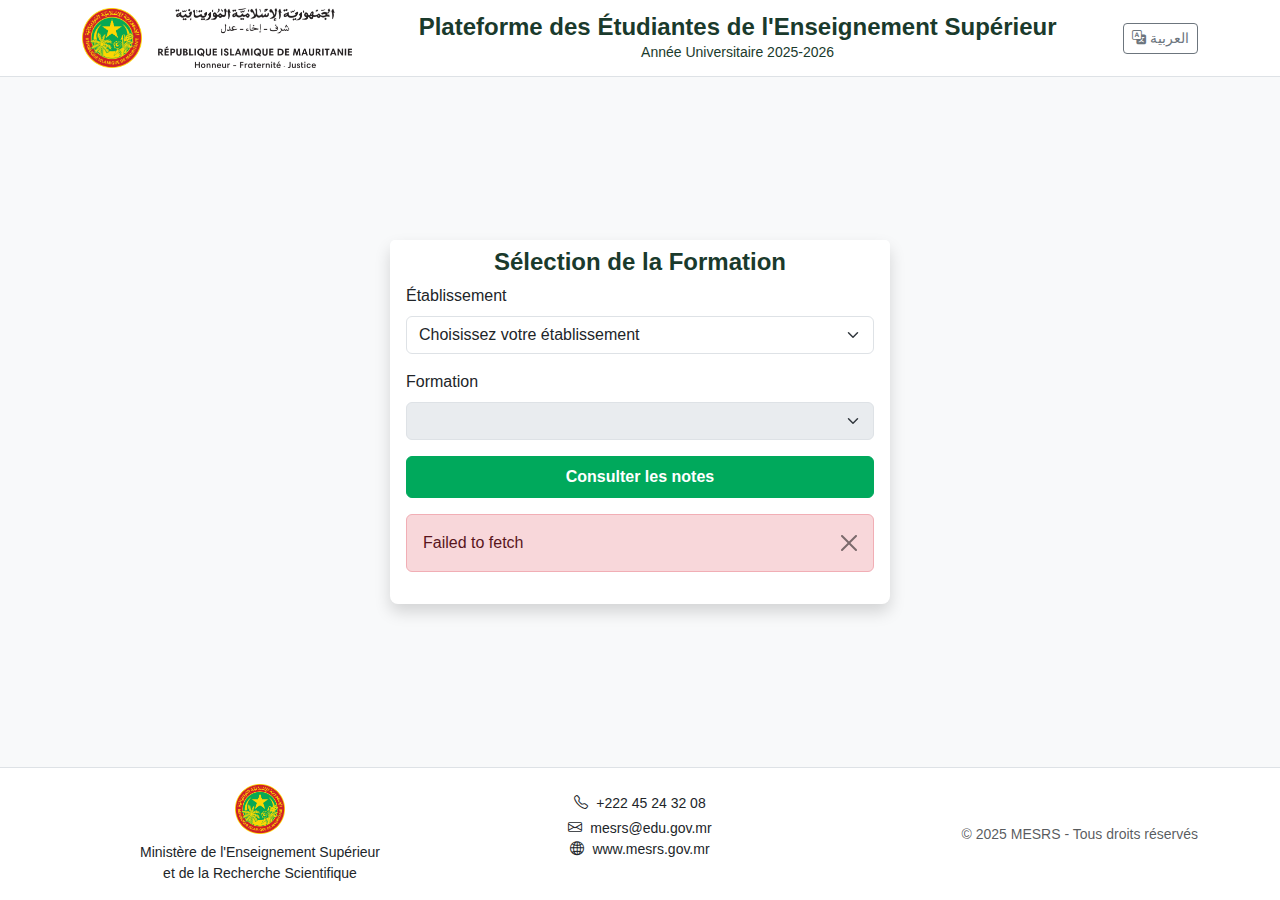
<file: results/index.html>
<!DOCTYPE html>
<html lang="fr">
<head>
  <style>
    /* Chargement immédiat des styles critiques */
    .spinner-border {
      display: inline-block;
      width: 1rem;
      height: 1rem;
      vertical-align: text-bottom;
      border: 0.15em solid currentColor;
      border-right-color: transparent;
      border-radius: 50%;
      animation: spinner-border 0.75s linear infinite;
    }
    @keyframes spinner-border {
      to { transform: rotate(360deg); }
    }
  </style>
  <meta charset="UTF-8">
  <title>Consultation des Notes - MESRS</title>
  <meta name="viewport" content="width=device-width, initial-scale=1">
  <link href="https://cdn.jsdelivr.net/npm/bootstrap@5.3.2/dist/css/bootstrap.min.css" rel="stylesheet">
  <link href="https://cdn.jsdelivr.net/npm/bootstrap-icons@1.8.1/font/bootstrap-icons.css" rel="stylesheet">
  <link href="./css/styles.css" rel="stylesheet">
</head>
<body class="d-flex flex-column min-vh-100 bg-light">
  <!-- Navbar -->
  <nav class="navbar navbar-expand-lg navbar-light bg-white border-bottom">
    <div class="container">
      <div class="d-flex align-items-center">
        <img src="./assets/logo_rim.png" height="60" class="me-2" alt="Logo Mauritanie">
        <img src="./assets/slogan_rim.png" height="60" class="ms-2" alt="Slogan">
      </div>
      <div class="mx-auto text-center">
        <h1 class="fs-4 fw-bold mb-0 platform-title" style="color: #1a3a2c"></h1>
        <p class="small mb-0 academic-year" style="color: #1a3a2c"></p>
      </div>
      <div>
        <button id="language-switcher" class="btn btn-sm btn-outline-secondary">
          <i class="bi bi-translate"></i> <span></span>
        </button>
      </div>
    </div>
  </nav>

  <!-- Contenu principal -->
  <main class="flex-grow-1 d-flex align-items-center">
    <div class="container">
      <div class="row justify-content-center">
        <div class="col-12 col-md-8 col-lg-6">
          <div class="card border-0 shadow mx-auto" style="max-width: 500px;">
            <div class="card-header bg-white border-bottom-0 pb-0">
              <h2 class="h4 fw-bold text-center selection-title" style="color: #1a3a2c"></h2>
            </div>
            <div class="card-body pt-0">
              <form id="selection-form">
                <div class="mb-3">
                  <label for="input-etablissement" class="form-label"></label>
                  <select class="form-select" id="input-etablissement" required>
                    <option value="" selected disabled></option>
                  </select>
                </div>
                
                <div class="mb-3">
                  <label for="input-formation" class="form-label"></label>
                  <select class="form-select" id="input-formation" disabled required>
                    <option value="" selected disabled></option>
                  </select>
                </div>
                
                <button type="submit" class="btn btn-primary w-100 py-2 fw-bold" id="submit-btn">
                  <span id="button-text"><i class="bi bi-search me-2"></i></span>
                </button>
              </form>
              <div id="message" class="mt-3"></div>
            </div>
          </div>
        </div>
      </div>
    </div>
  </main>

  <!-- Footer -->
  <footer class="bg-white border-top py-3">
    <div class="container">
      <div class="row align-items-center">
        <div class="col-md-4 text-center mb-3 mb-md-0">
          <div class="d-flex justify-content-center mb-2">
            <img src="./assets/logo_rim.png" height="50" alt="Logo MESRS" class="mx-auto">
          </div>
          <p class="small mb-0 text-center">
            <span class="d-block ministry-name"></span>
          </p>
        </div>
        <div class="col-md-4 text-center mb-3 mb-md-0">
          <ul class="list-unstyled small">
            <li class="mb-1"><i class="bi bi-telephone me-2"></i>+222 45 24 32 08</li>
            <li><i class="bi bi-envelope me-2"></i>mesrs@edu.gov.mr</li>
            <li><i class="bi bi-globe2 me-2"></i>www.mesrs.gov.mr</li>
          </ul>
        </div>
        <div class="col-md-4 text-center text-md-end">
          <p class="small text-muted mb-0 copyright"></p>
        </div>
      </div>
    </div>
  </footer>

  <script type="module">
    import { setLanguage, getPreferredLanguage, applyTranslations } from './js/i18n.js';
    
    document.addEventListener('DOMContentLoaded', () => {
      const lang = getPreferredLanguage();
      applyTranslations(lang);
      
      document.getElementById('language-switcher').addEventListener('click', () => {
        const newLang = lang === 'fr' ? 'ar' : 'fr';
        setLanguage(newLang);
        window.location.reload();
      });
    });
  </script>
  <script src="./js/notes.js" type="module"></script>
</body>
</html>
</file>
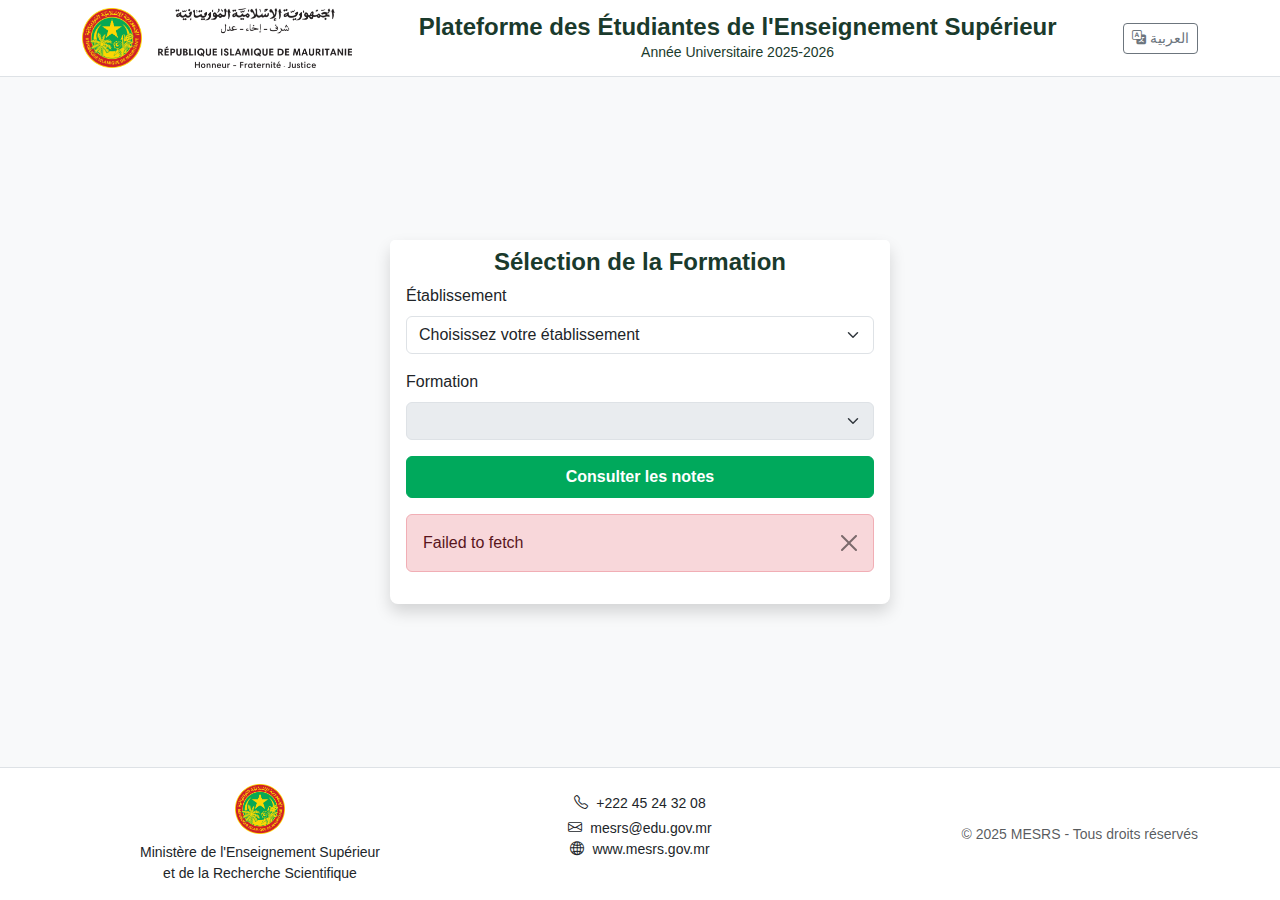
<file: results/notes.html>
<!DOCTYPE html>
<html lang="fr">
<head>
  <meta charset="UTF-8">
  <title>Liste des Étudiants - MESRS</title>
  <meta name="viewport" content="width=device-width, initial-scale=1">
  <link href="https://cdn.jsdelivr.net/npm/bootstrap@5.3.2/dist/css/bootstrap.min.css" rel="stylesheet">
  <link href="https://cdn.jsdelivr.net/npm/bootstrap-icons@1.8.1/font/bootstrap-icons.css" rel="stylesheet">
  <script src="https://cdn.jsdelivr.net/npm/bootstrap@5.3.2/dist/js/bootstrap.bundle.min.js"></script>
  <link href="./css/styles.css" rel="stylesheet">
  <link href="./css/notes.css" rel="stylesheet">
</head>
<body class="d-flex flex-column min-vh-100 bg-light">
  <!-- Navbar -->
  <nav class="navbar navbar-expand-lg navbar-light bg-white border-bottom">
    <div class="container">
      <div class="d-flex align-items-center">
        <img src="./assets/logo_rim.png" height="60" class="me-2" alt="Logo Mauritanie">
        <img src="./assets/slogan_rim.png" height="60" class="ms-2" alt="Slogan">
      </div>
      <div class="mx-auto text-center">
        <h1 class="fs-4 fw-bold mb-0 platform-title" style="color: #1a3a2c"></h1>
        <p class="small mb-0 academic-year" style="color: #1a3a2c"></p>
      </div>
      <div>
        <button id="language-switcher" class="btn btn-sm btn-outline-secondary">
          <i class="bi bi-translate"></i> <span></span>
        </button>
      </div>
    </div>
  </nav>

  <!-- Contenu principal -->
  <main class="flex-grow-1 py-4">
    <div class="container-fluid">
      <div class="row justify-content-center">
        <div class="col-12 col-xxl-10">
          <div class="card border-0 shadow-sm">
            <div class="card-header bg-white py-3 d-flex justify-content-between align-items-center">
              <div>
                <h2 class="h4 fw-bold mb-0" style="color: #1a3a2c">
                  <i class="bi bi-mortarboard me-2"></i>
                  <span id="etablissement-nom">Établissement</span> - 
                  <span id="formation-nom">Formation</span>
                </h2>
              </div>
              <button id="back-button" class="btn btn-outline-secondary">
                <i class="bi bi-house-door me-1"></i>
                <span class="back-text">Retour</span>
              </button>
            </div>
            <div class="card-body px-4 py-3">
              <div class="alert alert-info mb-4">
                <i class="bi bi-info-circle-fill me-2"></i>
                <span id="dispute-notice-text"></span>
              </div>
              
              <!-- Barre de recherche -->
              <div class="mb-4">
                <div class="input-group">
                  <span class="input-group-text">
                    <i class="bi bi-search"></i>
                  </span>
                  <input type="text" id="search-input" class="form-control" placeholder="Rechercher par nom ou matricule...">
                  <button id="reset-search" class="btn btn-outline-secondary" type="button">
                    <i class="bi bi-x-circle"></i>
                  </button>
                </div>
              </div>
              
              <div class="table-responsive-lg">
                <table class="table table-hover align-middle">
                  <thead class="table-light">
                    <tr>
                      <th class="text-center" style="width: 10%"></th>
                      <th class="matricule-header" style="width: 20%"></th>
                      <th style="width: 55%"></th>
                      <th class="text-end" style="width: 15%"></th>
                    </tr>
                  </thead>
                  <tbody id="etudiants-list" class="border-top-0">
                    <!-- Les étudiants seront chargés dynamiquement -->
                  </tbody>
                </table>
              </div>
            </div>
          </div>
        </div>
      </div>
    </div>
  </main>

  <!-- Footer -->
  <footer class="bg-white border-top py-3">
    <div class="container">
      <div class="row align-items-center">
        <div class="col-md-4 text-center mb-3 mb-md-0">
          <div class="d-flex justify-content-center mb-2">
            <img src="./assets/logo_rim.png" height="50" alt="Logo MESRS" class="mx-auto">
          </div>
          <p class="small mb-0 text-center">
            <span class="d-block ministry-name"></span>
          </p>
        </div>
        <div class="col-md-4 text-center mb-3 mb-md-0">
          <ul class="list-unstyled small">
            <li class="mb-1"><i class="bi bi-telephone me-2"></i>+222 45 24 32 08</li>
            <li><i class="bi bi-envelope me-2"></i>mesrs@edu.gov.mr</li>
            <li><i class="bi bi-globe2 me-2"></i>www.mesrs.gov.mr</li>
          </ul>
        </div>
        <div class="col-md-4 text-center text-md-end">
          <p class="small text-muted mb-0 copyright"></p>
        </div>
      </div>
    </div>
  </footer>

  <script type="module">
    import { setLanguage, getPreferredLanguage, applyTranslations } from './js/i18n.js';
    
    document.addEventListener('DOMContentLoaded', () => {
      const lang = getPreferredLanguage();
      applyTranslations(lang);
      
      document.getElementById('language-switcher').addEventListener('click', () => {
        const newLang = lang === 'fr' ? 'ar' : 'fr';
        setLanguage(newLang);
        window.location.reload();
      });
    });
  </script>
  <script src="./js/notes-list.js" type="module"></script>
</body>
</html>
</file>
<file: results/css/styles.css>
/* css/styles.css */
:root {
  --primary: #00a95c;
  --secondary: #f8f9fa;
  --dark: #1a3a2c;
  --accent: #ff7900;
  --text-dark: #2d3748;
}

body {
  font-family: 'Segoe UI', Tahoma, Geneva, Verdana, sans-serif;
  color: #212529;
}

.bg-primary {
  background-color: var(--primary) !important;
}

.text-primary {
  color: var(--primary) !important;
}

.btn-primary {
  background-color: var(--primary);
  border-color: var(--primary);
}

.btn-primary:hover {
  background-color: #0f281e;
  border-color: #0f281e;
}

.card {
  border-radius: 0.5rem;
}

.form-select:focus, .form-control:focus {
  border-color: var(--primary);
  box-shadow: 0 0 0 0.25rem rgba(26, 58, 44, 0.25);
}

/* RTL support for Arabic */
[lang="ar"] body {
  direction: rtl;
  text-align: right;
  font-family: 'Segoe UI', Tahoma, Geneva, Verdana, sans-serif, 'Arial', sans-serif;
}

[lang="ar"] .me-2 {
  margin-right: 0 !important;
  margin-left: 0.5rem !important;
}

[lang="ar"] .ms-2 {
  margin-left: 0 !important;
  margin-right: 0.5rem !important;
}

[lang="ar"] .text-end {
  text-align: left !important;
}

[lang="ar"] .text-start {
  text-align: right !important;
}

[lang="ar"] .table th {
  text-align: right;
}

/* Responsive adjustments */
@media (max-width: 768px) {
  .navbar-brand {
    font-size: 1rem;
  }
  
  .platform-title {
    font-size: 1.1rem !important;
  }
}
</file>
<file: results/css/notes.css>
/* Styles spécifiques à la page de notes */
/* ----------------------------------- */

/* Configuration de la carte principale */
.card {
  border-radius: 0.5rem;
  overflow: hidden;
  transition: all 0.3s ease;
  width: 100%;
}

.card-header {
  background-color: #f8f9fa;
  border-bottom: 1px solid rgba(0, 0, 0, 0.05);
  padding: 1.25rem 2rem;
}

.card-body {
  padding: 2rem;
}

/* Styles du tableau */
.table {
  font-size: 0.925rem;
  margin-top: 1rem;
}

.table th {
  background-color: #f8f9fa;
  font-weight: 600;
  color: var(--dark);
  vertical-align: middle;
  padding: 1rem;
  border-bottom-width: 1px;
}

.table td {
  padding: 0.75rem 1rem;
  vertical-align: middle;
  border-top: 1px solid #f0f0f0;
}

.table-hover tbody tr:hover {
  background-color: rgba(0, 169, 92, 0.05);
}

/* Alerte d'information */
.alert-info {
  background-color: #e7f8ff;
  border-color: #b6e7ff;
  color: #0c5460;
  border-left: 4px solid #17a2b8;
}

/* Animation des lignes du tableau */
@keyframes fadeIn {
  from { opacity: 0; transform: translateY(10px); }
  to { opacity: 1; transform: translateY(0); }
}

.table tbody tr {
  animation: fadeIn 0.3s ease-out forwards;
  opacity: 0;
}

.table tbody tr:nth-child(1) { animation-delay: 0.1s; }
.table tbody tr:nth-child(2) { animation-delay: 0.2s; }
.table tbody tr:nth-child(3) { animation-delay: 0.3s; }
.table tbody tr:nth-child(4) { animation-delay: 0.4s; }
.table tbody tr:nth-child(5) { animation-delay: 0.5s; }
.table tbody tr:nth-child(n+6) { animation-delay: 0.6s; }

/* Responsive Design */
@media (max-width: 992px) {
  .card-body {
    padding: 1.5rem;
  }
  
  .table th, .table td {
    padding: 0.75rem 0.5rem;
  }
}

@media (max-width: 768px) {
  .card-header {
    padding: 1rem;
  }
  
  .card-body {
    padding: 1rem;
  }
  
  .alert-info {
    font-size: 0.875rem;
    padding: 0.75rem;
  }
  
  .table {
    font-size: 0.85rem;
  }
}

@media (max-width: 576px) {
  .table-responsive-lg {
    border: 0;
  }
  
  .table-responsive-lg table {
    width: 100%;
    display: block;
  }
  
  .table-responsive-lg thead {
    display: none;
  }
  
  .table-responsive-lg tbody tr {
    display: block;
    margin-bottom: 1rem;
    border: 1px solid #dee2e6;
    border-radius: 0.25rem;
  }
  
  .table-responsive-lg td {
    display: flex;
    justify-content: space-between;
    align-items: center;
    padding: 0.5rem 1rem;
    border-top: none;
    border-bottom: 1px solid #f0f0f0;
  }
  
  .table-responsive-lg td::before {
    content: attr(data-label);
    font-weight: 600;
    margin-right: 1rem;
    color: var(--dark);
  }
  
  .table-responsive-lg td:last-child {
    border-bottom: 0;
  }
}


/* Ajoutez ces styles pour améliorer l'affichage */
.table td {
  vertical-align: middle;
}

.table td:last-child {
  font-family: 'Courier New', monospace;
}

/* Style pour le premier de la classe */
.table tbody tr:first-child td {
  background-color: rgba(0, 169, 92, 0.05);
}

.table tbody tr:first-child td:last-child {
  font-weight: 800;
  font-size: 1.05em;
}

/* Style responsive pour mobile */
@media (max-width: 576px) {
  .table-responsive-lg td:nth-child(1)::before {
    content: "Rang";
  }
  
  .table-responsive-lg td:nth-child(2)::before {
    content: "Étudiant";
  }
  
  .table-responsive-lg td:nth-child(3)::before {
    content: "Moyenne";
  }
}
</file>
